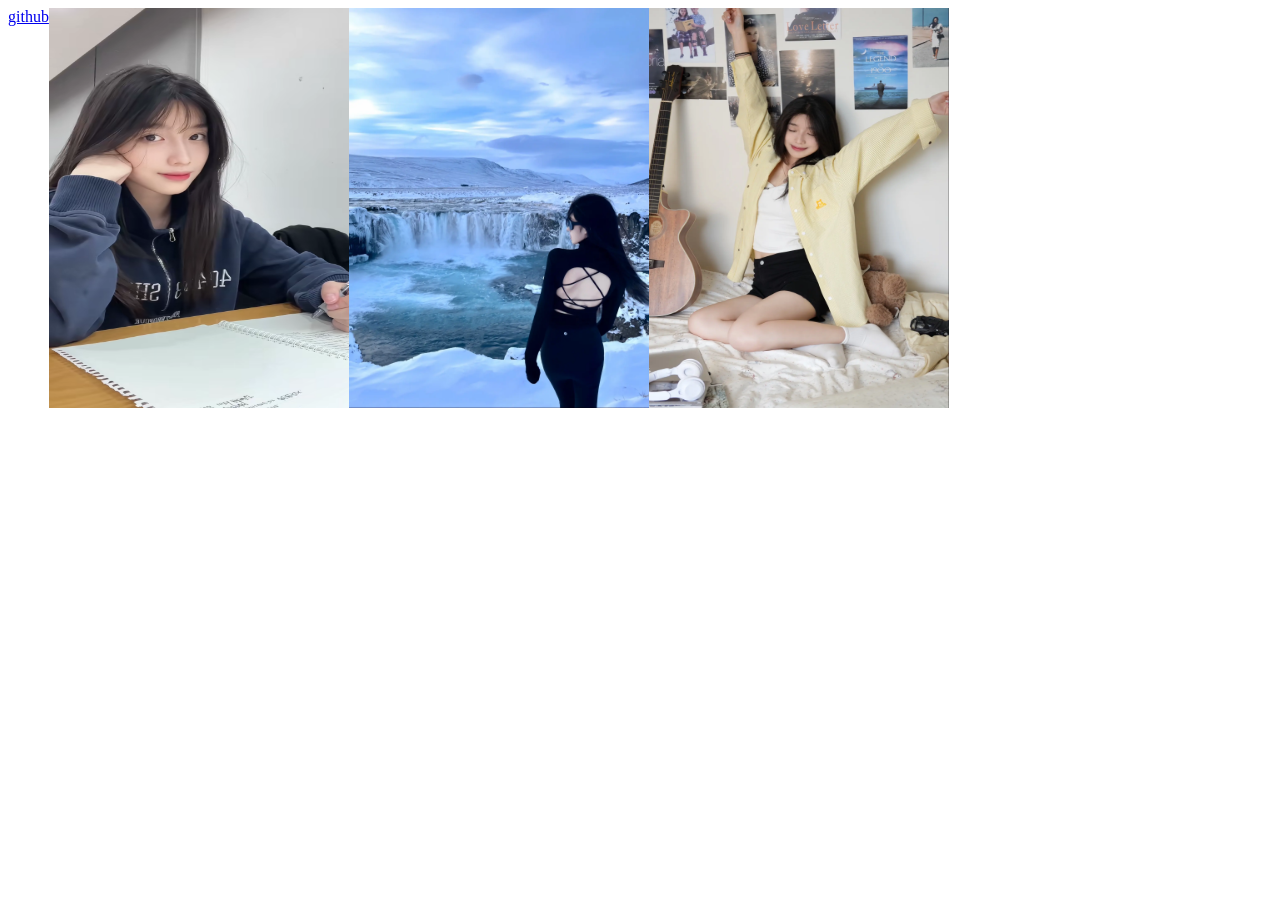
<file: index.html>
<!DOCTYPE html>
<html lang="en">
	<head>
		<meta charset="UTF-8">
		<meta http-equiv="X-UA-Compatible" content="IE=edge">
		<meta name="viewport" content="width=device-width, initial-scale=1.0">
		<title>Document</title>
		<style>
			div {
				display: flex;
			}

			div>img {
				width: 300px;
				height: 400px;
			}
		</style>
	</head>
	<body>
		<div>
			<a href=" https://simon-mzg.github.io/resources/" target="_blank" rel="noopener noreferrer">github</a>
			<img src="./image/xz/videoframe_2381.png" alt="">
			<img src="./image/xz/o0FzINDnAobAlRRAflPpAbYQOAeb19AtbkCgSg~tplv-dy-aweme-images_q75.png" alt="">
			<img src="./image/xz/oYjs9mACrCtEApaRAAIAWxYf4ejgGFEDAjDCtK~tplv-dy-aweme-images_q75.webp" alt="">
		</div>
	</body>
</html>
</file>
